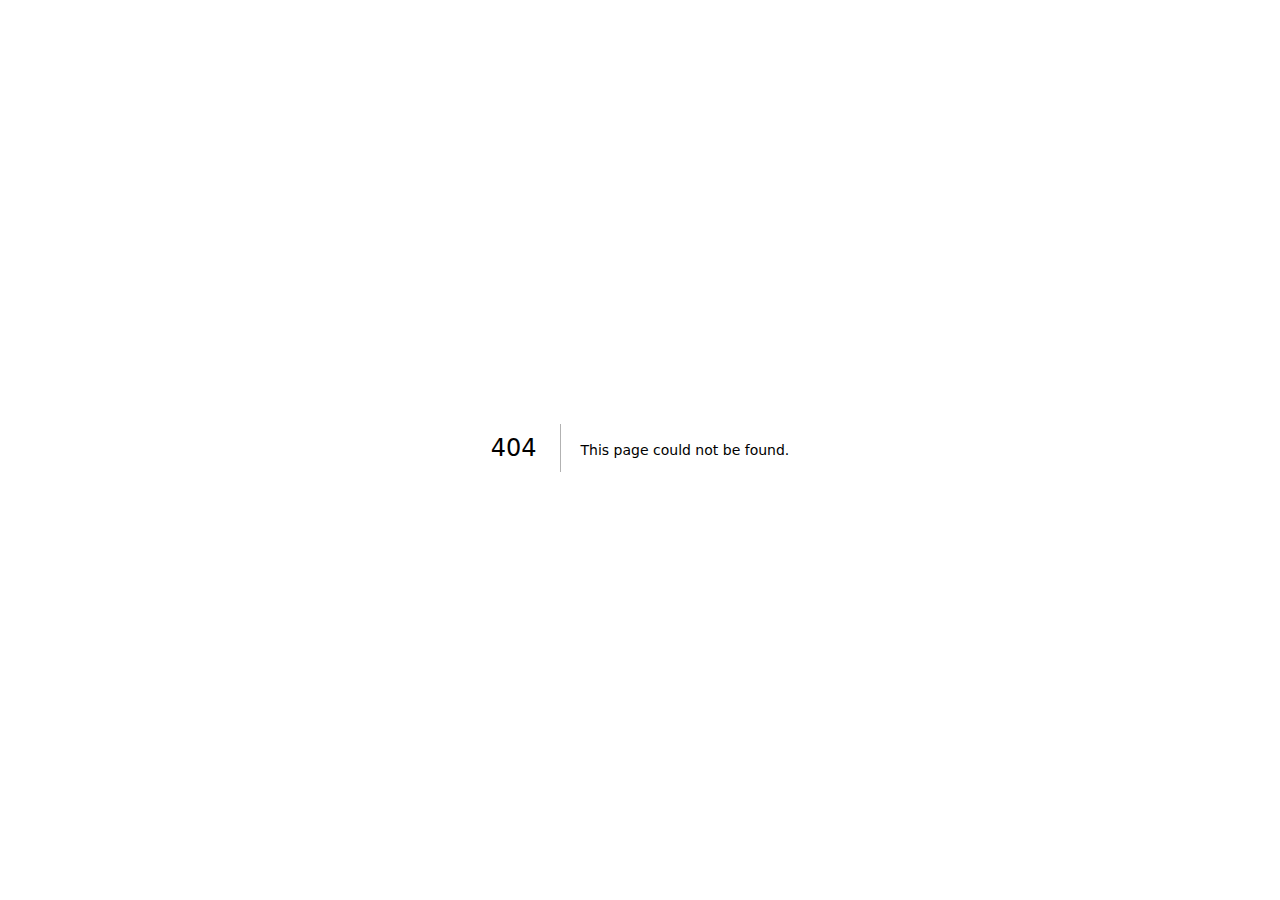
<file: 404/index.html>
<!DOCTYPE html><html lang="kr"><head><meta charSet="utf-8"/><meta name="viewport" content="width=device-width"/><link rel="icon" href="/images/icons/logo.jpg"/><title>404: This page could not be found</title><meta name="next-head-count" content="4"/><link rel="preload" href="https://www.love4lovesake.com/_next/static/css/956b71e4314dd5a0.css" as="style" crossorigin=""/><link rel="stylesheet" href="https://www.love4lovesake.com/_next/static/css/956b71e4314dd5a0.css" crossorigin="" data-n-g=""/><noscript data-n-css=""></noscript><script defer="" crossorigin="" nomodule="" src="https://www.love4lovesake.com/_next/static/chunks/polyfills-c67a75d1b6f99dc8.js"></script><script src="https://www.love4lovesake.com/_next/static/chunks/webpack-67678bda81761a1f.js" defer="" crossorigin=""></script><script src="https://www.love4lovesake.com/_next/static/chunks/framework-5429a50ba5373c56.js" defer="" crossorigin=""></script><script src="https://www.love4lovesake.com/_next/static/chunks/main-0476e20d8cd045ae.js" defer="" crossorigin=""></script><script src="https://www.love4lovesake.com/_next/static/chunks/pages/_app-e23dcd5a39b703ce.js" defer="" crossorigin=""></script><script src="https://www.love4lovesake.com/_next/static/chunks/pages/_error-5a00309fd5f4b49e.js" defer="" crossorigin=""></script><script src="https://www.love4lovesake.com/_next/static/xXRDC0JlarFekml60FyAI/_buildManifest.js" defer="" crossorigin=""></script><script src="https://www.love4lovesake.com/_next/static/xXRDC0JlarFekml60FyAI/_ssgManifest.js" defer="" crossorigin=""></script></head><body><div id="__next"><div style="font-family:system-ui,&quot;Segoe UI&quot;,Roboto,Helvetica,Arial,sans-serif,&quot;Apple Color Emoji&quot;,&quot;Segoe UI Emoji&quot;;height:100vh;text-align:center;display:flex;flex-direction:column;align-items:center;justify-content:center"><div style="line-height:48px"><style>body{color:#000;background:#fff;margin:0}.next-error-h1{border-right:1px solid rgba(0,0,0,.3)}@media (prefers-color-scheme:dark){body{color:#fff;background:#000}.next-error-h1{border-right:1px solid rgba(255,255,255,.3)}}</style><h1 class="next-error-h1" style="display:inline-block;margin:0 20px 0 0;padding-right:23px;font-size:24px;font-weight:500;vertical-align:top">404</h1><div style="display:inline-block"><h2 style="font-size:14px;font-weight:400;line-height:28px">This page could not be found<!-- -->.</h2></div></div></div></div><script id="__NEXT_DATA__" type="application/json" crossorigin="">{"props":{"pageProps":{"statusCode":404}},"page":"/_error","query":{},"buildId":"xXRDC0JlarFekml60FyAI","assetPrefix":"https://www.love4lovesake.com","nextExport":true,"isFallback":false,"gip":true,"scriptLoader":[]}</script></body></html>
</file>
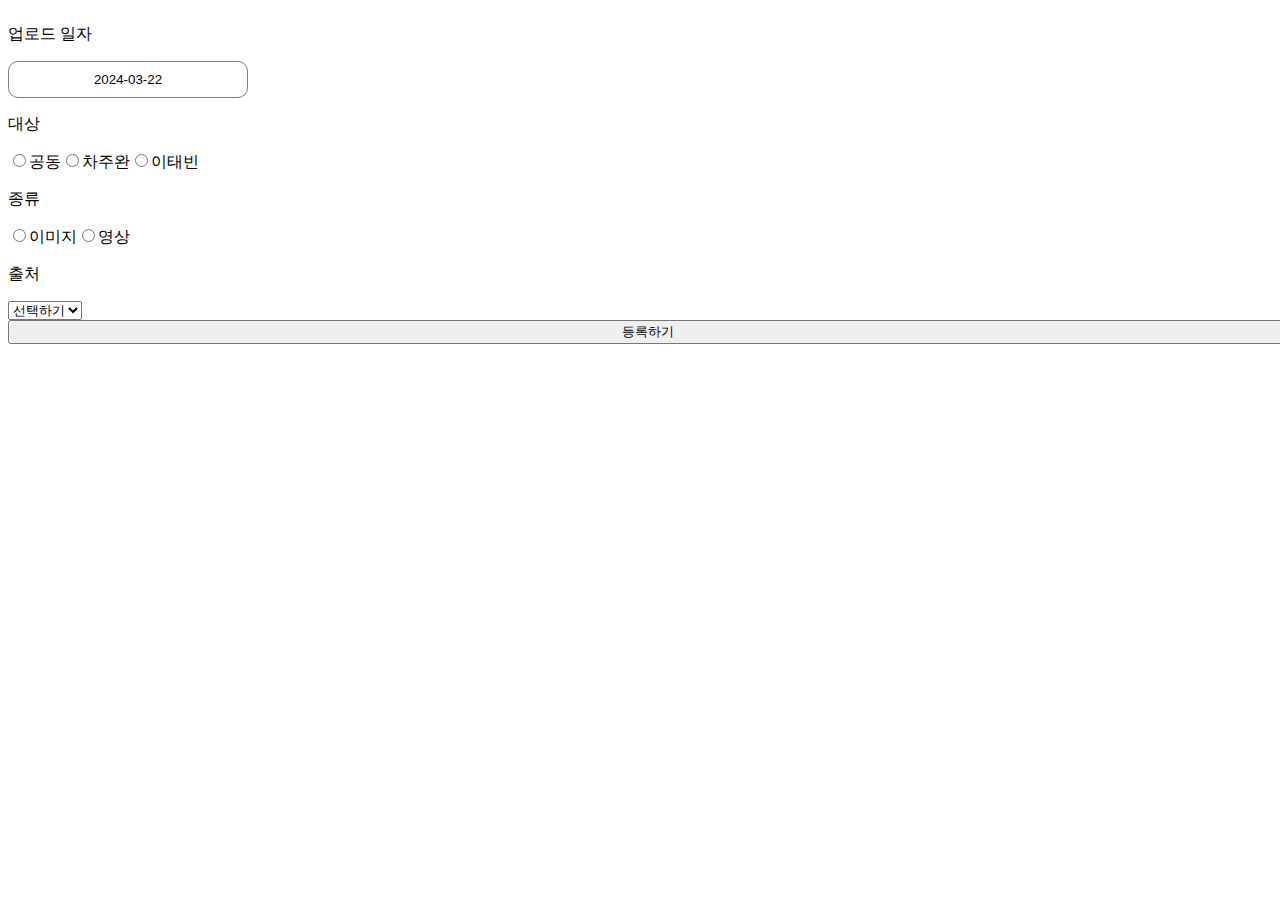
<file: admin/upload/index.html>
<!DOCTYPE html><html lang="kr"><head><meta charSet="utf-8"/><meta name="viewport" content="width=device-width"/><title>연지구 팬페이지</title><link rel="icon" href="/images/icons/logo.jpg"/><meta name="next-head-count" content="4"/><link rel="preload" href="https://www.love4lovesake.com/_next/static/css/956b71e4314dd5a0.css" as="style" crossorigin=""/><link rel="stylesheet" href="https://www.love4lovesake.com/_next/static/css/956b71e4314dd5a0.css" crossorigin="" data-n-g=""/><link rel="preload" href="https://www.love4lovesake.com/_next/static/css/5022c6ca0ff4b9d0.css" as="style" crossorigin=""/><link rel="stylesheet" href="https://www.love4lovesake.com/_next/static/css/5022c6ca0ff4b9d0.css" crossorigin="" data-n-p=""/><noscript data-n-css=""></noscript><script defer="" crossorigin="" nomodule="" src="https://www.love4lovesake.com/_next/static/chunks/polyfills-c67a75d1b6f99dc8.js"></script><script src="https://www.love4lovesake.com/_next/static/chunks/webpack-67678bda81761a1f.js" defer="" crossorigin=""></script><script src="https://www.love4lovesake.com/_next/static/chunks/framework-5429a50ba5373c56.js" defer="" crossorigin=""></script><script src="https://www.love4lovesake.com/_next/static/chunks/main-0476e20d8cd045ae.js" defer="" crossorigin=""></script><script src="https://www.love4lovesake.com/_next/static/chunks/pages/_app-e23dcd5a39b703ce.js" defer="" crossorigin=""></script><script src="https://www.love4lovesake.com/_next/static/chunks/b637e9a5-445986cafd87aa11.js" defer="" crossorigin=""></script><script src="https://www.love4lovesake.com/_next/static/chunks/497-9c0e850d921500c5.js" defer="" crossorigin=""></script><script src="https://www.love4lovesake.com/_next/static/chunks/pages/admin/upload-845bcd0f5b25ecd7.js" defer="" crossorigin=""></script><script src="https://www.love4lovesake.com/_next/static/xXRDC0JlarFekml60FyAI/_buildManifest.js" defer="" crossorigin=""></script><script src="https://www.love4lovesake.com/_next/static/xXRDC0JlarFekml60FyAI/_ssgManifest.js" defer="" crossorigin=""></script></head><body><div id="__next"><div style="width:100vw;height:100vh;display:flex;flex-direction:column"><div><p>업로드 일자</p><div class="sc-47eb971a-0 eOWEAo"><div class="react-datepicker-wrapper"><div class="react-datepicker__input-container"><button style="width:240px;padding:10px 0px;background:white;border:1px solid gray;border-radius:10px">2024-03-22</button></div></div></div></div><div><p>대상</p><input type="radio" name="target" id="common" value="common"/><label for="common">공동</label><input type="radio" name="target" id="joowan" value="joowan"/><label for="joowan">차주완</label><input type="radio" name="target" id="taebin" value="taebin"/><label for="taebin">이태빈</label></div><div><p>종류</p><input type="radio" name="type" id="image" value="image"/><label for="image">이미지</label><input type="radio" name="type" id="video" value="video"/><label for="video">영상</label></div><div><p>출처</p><select name="source"><option value="">선택하기</option></select></div><button>등록하기</button></div></div><script id="__NEXT_DATA__" type="application/json" crossorigin="">{"props":{"pageProps":{}},"page":"/admin/upload","query":{},"buildId":"xXRDC0JlarFekml60FyAI","assetPrefix":"https://www.love4lovesake.com","nextExport":true,"autoExport":true,"isFallback":false,"scriptLoader":[]}</script></body></html>
</file>
